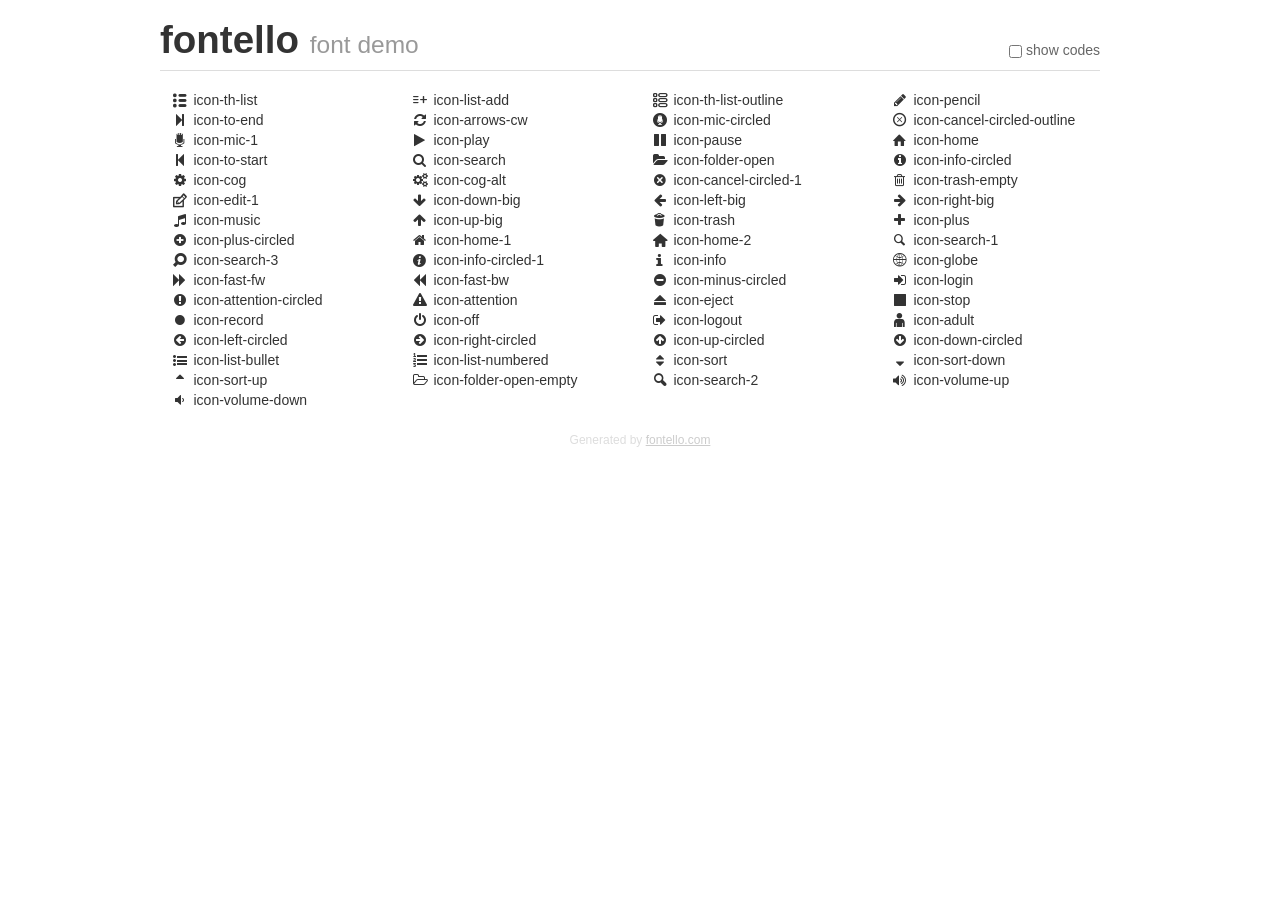
<file: static/fontello/demo.html>
<!DOCTYPE html>
<html>
  <head>
  <!--[if lt IE 9]><script language="javascript" type="text/javascript" src="//html5shim.googlecode.com/svn/trunk/html5.js"></script><![endif]-->
  <meta charset="UTF-8">
  <style>
    html {
      font-size: 100%;
      -webkit-text-size-adjust: 100%;
      -ms-text-size-adjust: 100%;
    }
    a:focus {
      outline: thin dotted #333;
      outline: 5px auto -webkit-focus-ring-color;
      outline-offset: -2px;
    }
    a:hover,
    a:active {
      outline: 0;
    }
    input {
      margin: 0;
      font-size: 100%;
      vertical-align: middle;
      *overflow: visible;
      line-height: normal;
    }
    input::-moz-focus-inner {
      padding: 0;
      border: 0;
    }
    body {
      margin: 0;
      font-family: "Helvetica Neue", Helvetica, Arial, sans-serif;
      font-size: 14px;
      line-height: 20px;
      color: #333;
      background-color: #fff;
    }
    a {
      color: #08c;
      text-decoration: none;
    }
    a:hover {
      color: #005580;
      text-decoration: underline;
    }
    .row {
      margin-left: -20px;
      *zoom: 1;
    }
    .row:before,
    .row:after {
      display: table;
      content: "";
      line-height: 0;
    }
    .row:after {
      clear: both;
    }
    .span3 {
      float: left;
      min-height: 1px;
      margin-left: 20px;
      width: 220px;
    }
    .container {
      width: 940px;
      margin-right: auto;
      margin-left: auto;
      *zoom: 1;
    }
    .container:before,
    .container:after {
      display: table;
      content: "";
      line-height: 0;
    }
    .container:after {
      clear: both;
    }
    small {
      font-size: 85%;
    }
    h1 {
      margin: 10px 0;
      font-family: inherit;
      font-weight: bold;
      line-height: 20px;
      color: inherit;
      text-rendering: optimizelegibility;
      line-height: 40px;
      font-size: 38.5px;
    }
    h1 small {
      font-weight: normal;
      line-height: 1;
      color: #999;
      font-size: 24.5px;
    }

    body {
      margin-top: 90px;
    }
    .header {
      position: fixed;
      top: 0;
      left: 50%;
      margin-left: -480px;
      background-color: #fff;
      border-bottom: 1px solid #ddd;
      padding-top: 10px;
      z-index: 10;
    }
    .footer {
      color: #ddd;
      font-size: 12px;
      text-align: center;
      margin-top: 20px;
    }
    .footer a {
      color: #ccc;
      text-decoration: underline;
    }
    .the-icons {
      font-size: 14px;
      line-height: 24px;
    }
    .switch {
      position: absolute;
      right: 0;
      bottom: 10px;
      color: #666;
    }
    .switch input {
      margin-right: 0.3em;
    }
    .codesOn .i-name {
      display: none;
    }
    .codesOn .i-code {
      display: inline;
    }
    .i-code {
      display: none;
    }
    @font-face {
      font-family: 'fontello';
      src: url('./font/fontello.eot?89266521');
      src: url('./font/fontello.eot?89266521#iefix') format('embedded-opentype'),
           url('./font/fontello.woff?89266521') format('woff'),
           url('./font/fontello.ttf?89266521') format('truetype'),
           url('./font/fontello.svg?89266521#fontello') format('svg');
      font-weight: normal;
      font-style: normal;
    }
    .demo-icon {
      font-family: "fontello";
      font-style: normal;
      font-weight: normal;
      speak: never;
     
      display: inline-block;
      text-decoration: inherit;
      width: 1em;
      margin-right: .2em;
      text-align: center;
      /* opacity: .8; */
     
      /* For safety - reset parent styles, that can break glyph codes*/
      font-variant: normal;
      text-transform: none;
     
      /* fix buttons height, for twitter bootstrap */
      line-height: 1em;
     
      /* Animation center compensation - margins should be symmetric */
      /* remove if not needed */
      margin-left: .2em;
     
      /* You can be more comfortable with increased icons size */
      /* font-size: 120%; */
     
      /* Font smoothing. That was taken from TWBS */
      -webkit-font-smoothing: antialiased;
      -moz-osx-font-smoothing: grayscale;
     
      /* Uncomment for 3D effect */
      /* text-shadow: 1px 1px 1px rgba(127, 127, 127, 0.3); */
    }
    </style>
    <link rel="stylesheet" href="css/animation.css"><!--[if IE 7]><link rel="stylesheet" href="css/" + font.fontname + "-ie7.css"><![endif]-->
    <script>
      function toggleCodes(on) {
        var obj = document.getElementById('icons');
      
        if (on) {
          obj.className += ' codesOn';
        } else {
          obj.className = obj.className.replace(' codesOn', '');
        }
      }
    </script>
  </head>
  <body>
    <div class="container header">
      <h1>fontello <small>font demo</small></h1>
      <label class="switch">
        <input type="checkbox" onclick="toggleCodes(this.checked)">show codes
      </label>
    </div>
    <div class="container" id="icons">
      <div class="row">
        <div class="span3" title="Code: 0x2190">
          <i class="demo-icon icon-th-list">&#x2190;</i> <span class="i-name">icon-th-list</span><span class="i-code">0x2190</span>
        </div>
        <div class="span3" title="Code: 0x2191">
          <i class="demo-icon icon-list-add">&#x2191;</i> <span class="i-name">icon-list-add</span><span class="i-code">0x2191</span>
        </div>
        <div class="span3" title="Code: 0x2192">
          <i class="demo-icon icon-th-list-outline">&#x2192;</i> <span class="i-name">icon-th-list-outline</span><span class="i-code">0x2192</span>
        </div>
        <div class="span3" title="Code: 0x2193">
          <i class="demo-icon icon-pencil">&#x2193;</i> <span class="i-name">icon-pencil</span><span class="i-code">0x2193</span>
        </div>
      </div>
      <div class="row">
        <div class="span3" title="Code: 0x2302">
          <i class="demo-icon icon-to-end">&#x2302;</i> <span class="i-name">icon-to-end</span><span class="i-code">0x2302</span>
        </div>
        <div class="span3" title="Code: 0x25b6">
          <i class="demo-icon icon-arrows-cw">&#x25b6;</i> <span class="i-name">icon-arrows-cw</span><span class="i-code">0x25b6</span>
        </div>
        <div class="span3" title="Code: 0x2699">
          <i class="demo-icon icon-mic-circled">&#x2699;</i> <span class="i-name">icon-mic-circled</span><span class="i-code">0x2699</span>
        </div>
        <div class="span3" title="Code: 0x26ef">
          <i class="demo-icon icon-cancel-circled-outline">&#x26ef;</i> <span class="i-name">icon-cancel-circled-outline</span><span class="i-code">0x26ef</span>
        </div>
      </div>
      <div class="row">
        <div class="span3" title="Code: 0xe705">
          <i class="demo-icon icon-mic-1">&#xe705;</i> <span class="i-name">icon-mic-1</span><span class="i-code">0xe705</span>
        </div>
        <div class="span3" title="Code: 0xe800">
          <i class="demo-icon icon-play">&#xe800;</i> <span class="i-name">icon-play</span><span class="i-code">0xe800</span>
        </div>
        <div class="span3" title="Code: 0xe801">
          <i class="demo-icon icon-pause">&#xe801;</i> <span class="i-name">icon-pause</span><span class="i-code">0xe801</span>
        </div>
        <div class="span3" title="Code: 0xe802">
          <i class="demo-icon icon-home">&#xe802;</i> <span class="i-name">icon-home</span><span class="i-code">0xe802</span>
        </div>
      </div>
      <div class="row">
        <div class="span3" title="Code: 0xe803">
          <i class="demo-icon icon-to-start">&#xe803;</i> <span class="i-name">icon-to-start</span><span class="i-code">0xe803</span>
        </div>
        <div class="span3" title="Code: 0xe804">
          <i class="demo-icon icon-search">&#xe804;</i> <span class="i-name">icon-search</span><span class="i-code">0xe804</span>
        </div>
        <div class="span3" title="Code: 0xe805">
          <i class="demo-icon icon-folder-open">&#xe805;</i> <span class="i-name">icon-folder-open</span><span class="i-code">0xe805</span>
        </div>
        <div class="span3" title="Code: 0xe806">
          <i class="demo-icon icon-info-circled">&#xe806;</i> <span class="i-name">icon-info-circled</span><span class="i-code">0xe806</span>
        </div>
      </div>
      <div class="row">
        <div class="span3" title="Code: 0xe807">
          <i class="demo-icon icon-cog">&#xe807;</i> <span class="i-name">icon-cog</span><span class="i-code">0xe807</span>
        </div>
        <div class="span3" title="Code: 0xe808">
          <i class="demo-icon icon-cog-alt">&#xe808;</i> <span class="i-name">icon-cog-alt</span><span class="i-code">0xe808</span>
        </div>
        <div class="span3" title="Code: 0xe809">
          <i class="demo-icon icon-cancel-circled-1">&#xe809;</i> <span class="i-name">icon-cancel-circled-1</span><span class="i-code">0xe809</span>
        </div>
        <div class="span3" title="Code: 0xe80a">
          <i class="demo-icon icon-trash-empty">&#xe80a;</i> <span class="i-name">icon-trash-empty</span><span class="i-code">0xe80a</span>
        </div>
      </div>
      <div class="row">
        <div class="span3" title="Code: 0xe80b">
          <i class="demo-icon icon-edit-1">&#xe80b;</i> <span class="i-name">icon-edit-1</span><span class="i-code">0xe80b</span>
        </div>
        <div class="span3" title="Code: 0xe80c">
          <i class="demo-icon icon-down-big">&#xe80c;</i> <span class="i-name">icon-down-big</span><span class="i-code">0xe80c</span>
        </div>
        <div class="span3" title="Code: 0xe80d">
          <i class="demo-icon icon-left-big">&#xe80d;</i> <span class="i-name">icon-left-big</span><span class="i-code">0xe80d</span>
        </div>
        <div class="span3" title="Code: 0xe80e">
          <i class="demo-icon icon-right-big">&#xe80e;</i> <span class="i-name">icon-right-big</span><span class="i-code">0xe80e</span>
        </div>
      </div>
      <div class="row">
        <div class="span3" title="Code: 0xe80f">
          <i class="demo-icon icon-music">&#xe80f;</i> <span class="i-name">icon-music</span><span class="i-code">0xe80f</span>
        </div>
        <div class="span3" title="Code: 0xe810">
          <i class="demo-icon icon-up-big">&#xe810;</i> <span class="i-name">icon-up-big</span><span class="i-code">0xe810</span>
        </div>
        <div class="span3" title="Code: 0xe811">
          <i class="demo-icon icon-trash">&#xe811;</i> <span class="i-name">icon-trash</span><span class="i-code">0xe811</span>
        </div>
        <div class="span3" title="Code: 0xe812">
          <i class="demo-icon icon-plus">&#xe812;</i> <span class="i-name">icon-plus</span><span class="i-code">0xe812</span>
        </div>
      </div>
      <div class="row">
        <div class="span3" title="Code: 0xe813">
          <i class="demo-icon icon-plus-circled">&#xe813;</i> <span class="i-name">icon-plus-circled</span><span class="i-code">0xe813</span>
        </div>
        <div class="span3" title="Code: 0xe814">
          <i class="demo-icon icon-home-1">&#xe814;</i> <span class="i-name">icon-home-1</span><span class="i-code">0xe814</span>
        </div>
        <div class="span3" title="Code: 0xe815">
          <i class="demo-icon icon-home-2">&#xe815;</i> <span class="i-name">icon-home-2</span><span class="i-code">0xe815</span>
        </div>
        <div class="span3" title="Code: 0xe816">
          <i class="demo-icon icon-search-1">&#xe816;</i> <span class="i-name">icon-search-1</span><span class="i-code">0xe816</span>
        </div>
      </div>
      <div class="row">
        <div class="span3" title="Code: 0xe817">
          <i class="demo-icon icon-search-3">&#xe817;</i> <span class="i-name">icon-search-3</span><span class="i-code">0xe817</span>
        </div>
        <div class="span3" title="Code: 0xe818">
          <i class="demo-icon icon-info-circled-1">&#xe818;</i> <span class="i-name">icon-info-circled-1</span><span class="i-code">0xe818</span>
        </div>
        <div class="span3" title="Code: 0xe819">
          <i class="demo-icon icon-info">&#xe819;</i> <span class="i-name">icon-info</span><span class="i-code">0xe819</span>
        </div>
        <div class="span3" title="Code: 0xe81a">
          <i class="demo-icon icon-globe">&#xe81a;</i> <span class="i-name">icon-globe</span><span class="i-code">0xe81a</span>
        </div>
      </div>
      <div class="row">
        <div class="span3" title="Code: 0xe81b">
          <i class="demo-icon icon-fast-fw">&#xe81b;</i> <span class="i-name">icon-fast-fw</span><span class="i-code">0xe81b</span>
        </div>
        <div class="span3" title="Code: 0xe81c">
          <i class="demo-icon icon-fast-bw">&#xe81c;</i> <span class="i-name">icon-fast-bw</span><span class="i-code">0xe81c</span>
        </div>
        <div class="span3" title="Code: 0xe81d">
          <i class="demo-icon icon-minus-circled">&#xe81d;</i> <span class="i-name">icon-minus-circled</span><span class="i-code">0xe81d</span>
        </div>
        <div class="span3" title="Code: 0xe81e">
          <i class="demo-icon icon-login">&#xe81e;</i> <span class="i-name">icon-login</span><span class="i-code">0xe81e</span>
        </div>
      </div>
      <div class="row">
        <div class="span3" title="Code: 0xe81f">
          <i class="demo-icon icon-attention-circled">&#xe81f;</i> <span class="i-name">icon-attention-circled</span><span class="i-code">0xe81f</span>
        </div>
        <div class="span3" title="Code: 0xe820">
          <i class="demo-icon icon-attention">&#xe820;</i> <span class="i-name">icon-attention</span><span class="i-code">0xe820</span>
        </div>
        <div class="span3" title="Code: 0xe821">
          <i class="demo-icon icon-eject">&#xe821;</i> <span class="i-name">icon-eject</span><span class="i-code">0xe821</span>
        </div>
        <div class="span3" title="Code: 0xe822">
          <i class="demo-icon icon-stop">&#xe822;</i> <span class="i-name">icon-stop</span><span class="i-code">0xe822</span>
        </div>
      </div>
      <div class="row">
        <div class="span3" title="Code: 0xe823">
          <i class="demo-icon icon-record">&#xe823;</i> <span class="i-name">icon-record</span><span class="i-code">0xe823</span>
        </div>
        <div class="span3" title="Code: 0xe824">
          <i class="demo-icon icon-off">&#xe824;</i> <span class="i-name">icon-off</span><span class="i-code">0xe824</span>
        </div>
        <div class="span3" title="Code: 0xe825">
          <i class="demo-icon icon-logout">&#xe825;</i> <span class="i-name">icon-logout</span><span class="i-code">0xe825</span>
        </div>
        <div class="span3" title="Code: 0xe826">
          <i class="demo-icon icon-adult">&#xe826;</i> <span class="i-name">icon-adult</span><span class="i-code">0xe826</span>
        </div>
      </div>
      <div class="row">
        <div class="span3" title="Code: 0xf0a8">
          <i class="demo-icon icon-left-circled">&#xf0a8;</i> <span class="i-name">icon-left-circled</span><span class="i-code">0xf0a8</span>
        </div>
        <div class="span3" title="Code: 0xf0a9">
          <i class="demo-icon icon-right-circled">&#xf0a9;</i> <span class="i-name">icon-right-circled</span><span class="i-code">0xf0a9</span>
        </div>
        <div class="span3" title="Code: 0xf0aa">
          <i class="demo-icon icon-up-circled">&#xf0aa;</i> <span class="i-name">icon-up-circled</span><span class="i-code">0xf0aa</span>
        </div>
        <div class="span3" title="Code: 0xf0ab">
          <i class="demo-icon icon-down-circled">&#xf0ab;</i> <span class="i-name">icon-down-circled</span><span class="i-code">0xf0ab</span>
        </div>
      </div>
      <div class="row">
        <div class="span3" title="Code: 0xf0ca">
          <i class="demo-icon icon-list-bullet">&#xf0ca;</i> <span class="i-name">icon-list-bullet</span><span class="i-code">0xf0ca</span>
        </div>
        <div class="span3" title="Code: 0xf0cb">
          <i class="demo-icon icon-list-numbered">&#xf0cb;</i> <span class="i-name">icon-list-numbered</span><span class="i-code">0xf0cb</span>
        </div>
        <div class="span3" title="Code: 0xf0dc">
          <i class="demo-icon icon-sort">&#xf0dc;</i> <span class="i-name">icon-sort</span><span class="i-code">0xf0dc</span>
        </div>
        <div class="span3" title="Code: 0xf0dd">
          <i class="demo-icon icon-sort-down">&#xf0dd;</i> <span class="i-name">icon-sort-down</span><span class="i-code">0xf0dd</span>
        </div>
      </div>
      <div class="row">
        <div class="span3" title="Code: 0xf0de">
          <i class="demo-icon icon-sort-up">&#xf0de;</i> <span class="i-name">icon-sort-up</span><span class="i-code">0xf0de</span>
        </div>
        <div class="span3" title="Code: 0xf115">
          <i class="demo-icon icon-folder-open-empty">&#xf115;</i> <span class="i-name">icon-folder-open-empty</span><span class="i-code">0xf115</span>
        </div>
        <div class="span3" title="Code: 0xf50d">
          <i class="demo-icon icon-search-2">&#xf50d;</i> <span class="i-name">icon-search-2</span><span class="i-code">0xf50d</span>
        </div>
        <div class="span3" title="Code: 0x1f4c2">
          <i class="demo-icon icon-volume-up">&#x1f4c2;</i> <span class="i-name">icon-volume-up</span><span class="i-code">0x1f4c2</span>
        </div>
      </div>
      <div class="row">
        <div class="span3" title="Code: 0x1f50d">
          <i class="demo-icon icon-volume-down">&#x1f50d;</i> <span class="i-name">icon-volume-down</span><span class="i-code">0x1f50d</span>
        </div>
      </div>
    </div>
    <div class="container footer">Generated by <a href="https://fontello.com">fontello.com</a></div>
  </body>
</html>
</file>
<file: static/fontello/css/animation.css>
/*
   Animation example, for spinners
*/
.animate-spin {
  -moz-animation: spin 2s infinite linear;
  -o-animation: spin 2s infinite linear;
  -webkit-animation: spin 2s infinite linear;
  animation: spin 2s infinite linear;
  display: inline-block;
}
@-moz-keyframes spin {
  0% {
    -moz-transform: rotate(0deg);
    -o-transform: rotate(0deg);
    -webkit-transform: rotate(0deg);
    transform: rotate(0deg);
  }

  100% {
    -moz-transform: rotate(359deg);
    -o-transform: rotate(359deg);
    -webkit-transform: rotate(359deg);
    transform: rotate(359deg);
  }
}
@-webkit-keyframes spin {
  0% {
    -moz-transform: rotate(0deg);
    -o-transform: rotate(0deg);
    -webkit-transform: rotate(0deg);
    transform: rotate(0deg);
  }

  100% {
    -moz-transform: rotate(359deg);
    -o-transform: rotate(359deg);
    -webkit-transform: rotate(359deg);
    transform: rotate(359deg);
  }
}
@-o-keyframes spin {
  0% {
    -moz-transform: rotate(0deg);
    -o-transform: rotate(0deg);
    -webkit-transform: rotate(0deg);
    transform: rotate(0deg);
  }

  100% {
    -moz-transform: rotate(359deg);
    -o-transform: rotate(359deg);
    -webkit-transform: rotate(359deg);
    transform: rotate(359deg);
  }
}
@-ms-keyframes spin {
  0% {
    -moz-transform: rotate(0deg);
    -o-transform: rotate(0deg);
    -webkit-transform: rotate(0deg);
    transform: rotate(0deg);
  }

  100% {
    -moz-transform: rotate(359deg);
    -o-transform: rotate(359deg);
    -webkit-transform: rotate(359deg);
    transform: rotate(359deg);
  }
}
@keyframes spin {
  0% {
    -moz-transform: rotate(0deg);
    -o-transform: rotate(0deg);
    -webkit-transform: rotate(0deg);
    transform: rotate(0deg);
  }

  100% {
    -moz-transform: rotate(359deg);
    -o-transform: rotate(359deg);
    -webkit-transform: rotate(359deg);
    transform: rotate(359deg);
  }
}
</file>
